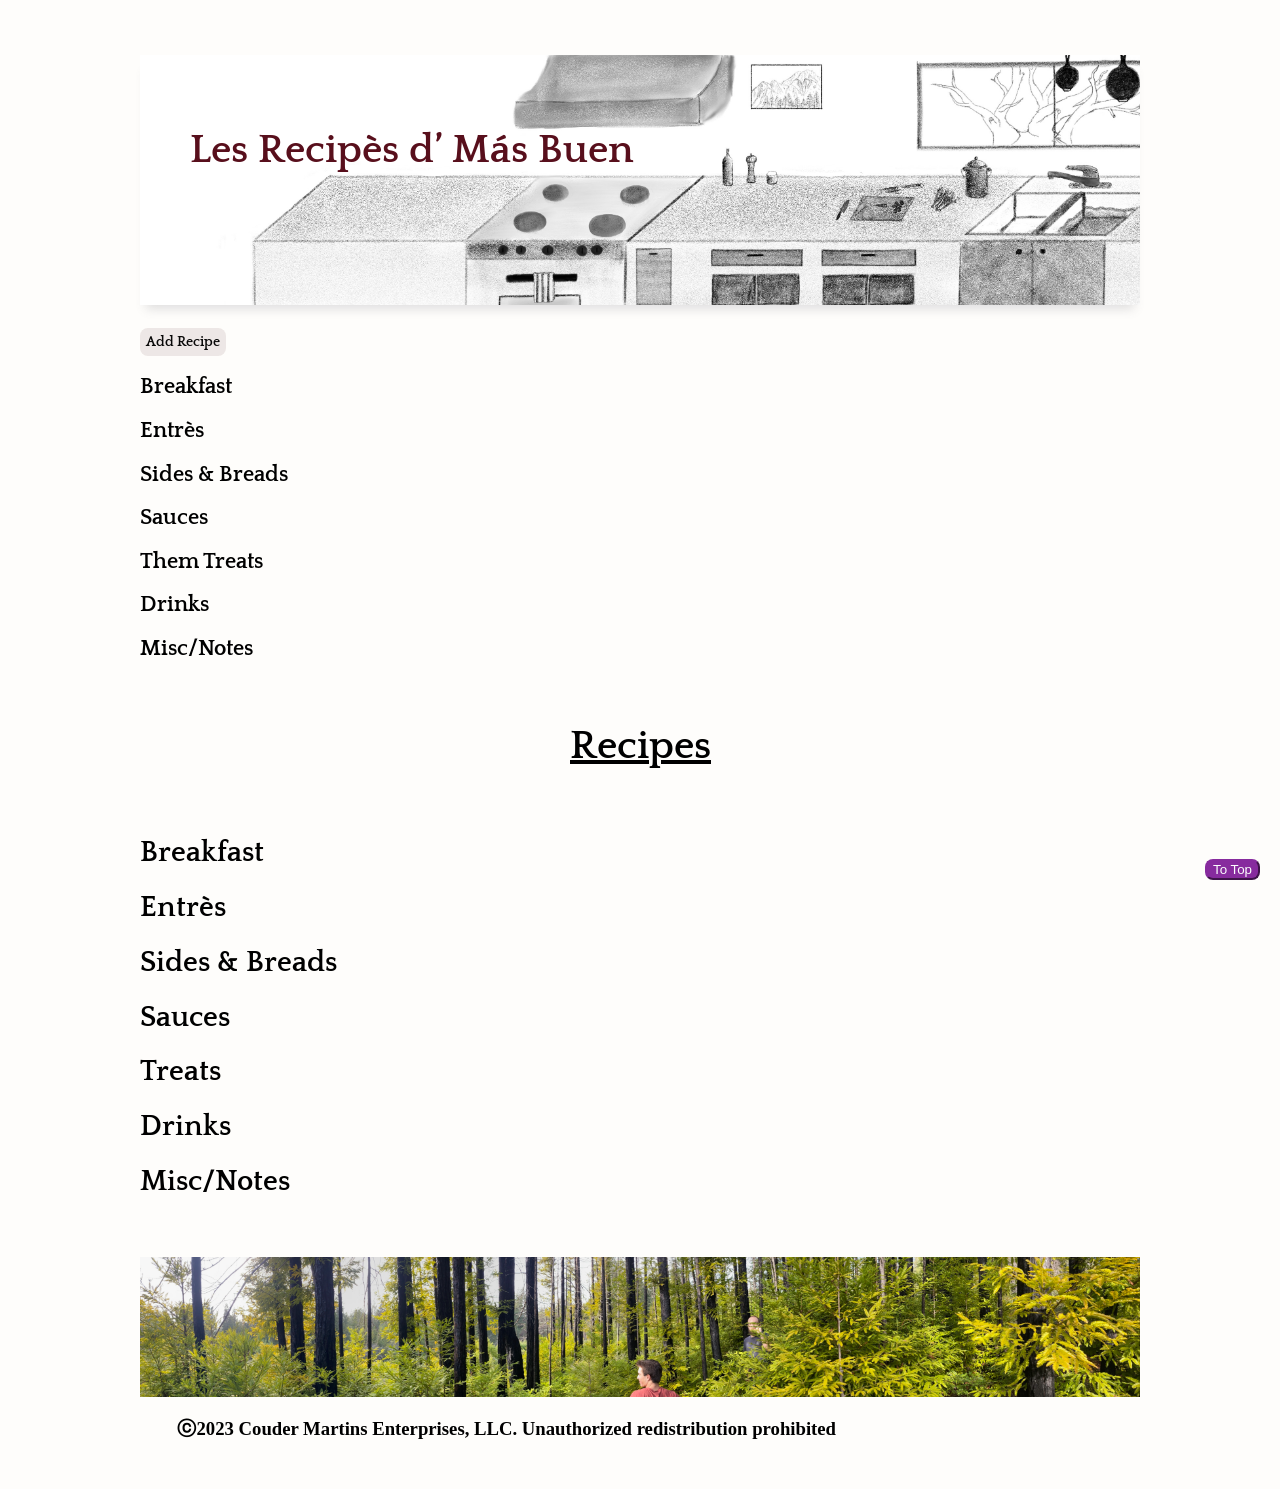
<file: index.html>
<!DOCTYPE html>
<html>
  <head>
    <link rel="stylesheet" href="https://fonts.googleapis.com/css2?family=Quattrocento">
    <link rel="icon" href="tab pictures/RMBLogo 6.jpg">
    <link rel="headerImage" href="tab pictures/IMG-3800.jpg">
    <link href="main.css" rel="stylesheet" type="text/css">
    <style>
      
    </style>
    <meta charset="UTF-8" />
    <meta name="viewpoint" content="width=device-width, intial-scale=1.0" />
    <title>Les Recipes d' Mas Buen</title>
  </head>
  <body>
    
    


    <div class="header">
      <!-- <img src="tab pictures/image_6487327.JPG" alt=""> -->
      <div class="headerText">
        <h1 id="pageTitle">Les Recipès d’ Más Buen</h1>
      </div>
      
    </div>


    
    <!--new recipe form -->
    <div id="newRecipe" style="display: none">
      <!--remove "hidden" to show the entry text-->
      <!-- <form> -->

        <label class="titleEntry" for="title"></label>
        <input class="titleEntry" type="text" id="title" placeholder="Title" />
        <br />
        <label for="category"></label>
        <select name="category" id="category">
          <option value="selectClass">Recipe Type</option>
          <option value="breakfast">Breakfast</option>
          <option value="entres">Entres</option>
          <option value="sides">Sides</option>
          <option value="sauces">Sauces</option>
          <option value="treats">Treats</option>
          <option value="drinks">Drinks</option>
          <option value="misc">Misc/Notes</option>
          
        </select>
        
        
    
        <label for="recipe"></x`label>
        <br />
        <textarea name="recipetxt" id="recipe" width="100%" rows="10" placeholder="Recipe" ></textarea>
        <br />
        <p id="inputError"></p>
        <button id="submit">Submit</button>
      <!-- </form> -->
    </div>
  
    <br>
  
    <button id="clickBtn">Add Recipe</button>
    
    <!-- table of contents div -->
    <div id="contents">
      <!--table of contents-->
      <!-- <h1>Contents</h1> -->
      <!--breakfast table of contents-->
      <h2>Breakfast</h2>
      <ul class="categorybin" id="breakfast"></ul>
    
      <!--entre table of contents-->
      <h2>Entrès</h2>
      <ul class="categorybin" id="entres" style="list-style: none"></ul>

      <!--sides table of contents-->
      <h2>Sides & Breads</h2>
      <ul class="categorybin" id="sides" style="list-style: none"></ul>

      <!--sauses table of contents-->
      <h2>Sauces</h2>
      <ul class="categorybin" id="sauces"></ul>

      <!--treats table of contents-->
      <h2>Them Treats</h2>
      <ul class="categorybin" id="treats"></ul>

      <!--drinks table of contents-->
      <h2>Drinks</h2>
      <ul class="categorybin" id="drinks" style="list-style: none"></ul>
      <!--misc table of contents-->
      <h2>Misc/Notes</h2>
      <ul class="categorybin" id="misc" style="list-style: none"></ul>
      
    </div>
    <!-- recipes div -->
    <div id="recipes">
      <br />
      <h1>Recipes</h1>
      <br />
      <!--Breakfast-->
      
      <h2>Breakfast</h2>
      <div  class="categorybin" class="recipeBody" id="breakfast-recipes"></div>
      <!--entres-->
      <h2>Entrès</h2>
      <div  class="categorybin" class="recipeBody" id="entres-recipes"></div>
      <!--sides-->
      <h2>Sides & Breads</h2>
      <div  class="categorybin" class="recipeBody" id="sides-recipes"></div>
      <!--sauces-->
      <h2>Sauces</h2>
      <div  class="categorybin" class="recipeBody" id="sauces-recipes"></div>
      <!-- treats -->
      <h2>Treats</h2>
      <div  class="categorybin" class="recipeBody" id="treats-recipes"></div>
      <!--drinks-->
      <h2>Drinks</h2>
      <div  class="categorybin" class="recipeBody" id="drinks-recipes"></div>
      <!--drinks-->
      <h2>Misc/Notes</h2>
      <div  class="categorybin" class="recipeBody" id="misc-recipes"></div>
     
    </div>
    <button onclick="jumpToTop()" id="toTopBtn">To Top</button>
  </br>
  </br>

  <div class="footer">
    <link rel="FooterImage" href="tab pictures/HeaderImage.jpeg">
  </div>
<footer>
  <h3>
    ⓒ2023 Couder Martins Enterprises, LLC. Unauthorized redistribution prohibited
  </h3>
</footer>

    <script src="main.js"></script>
  </body>
</html>
</file>
<file: main.css>
body {
  font-size: 100%;
  max-width: 1000px;
  position: relative;
  margin-left: auto;
  margin-right: auto;
  padding: 20px;
  background-color: rgba(247, 227, 202, 0.066);
  
}

.header{
  /* background-image: url('tab pictures/IMG-3735.png'); */
  background-image: linear-gradient(to right, rgba(255, 255, 255, 0.779), transparent 1%), url("tab pictures/Website\ header.jpg");
  /* background-image: linear-gradient(white,rgba(0,0,0,)), url("tab pictures/image_6487327.JPG"); */
  background-repeat: no-repeat;
  background-size: cover;
  width: relative;
  position: relative;
  height: 250px;
  box-shadow: rgba(100, 100, 111, 0.2) 0px 10px 10px -6px;
}   
.headerText{
position: relative;
top: 38%; 
left: 55%;
transform: translate(-50%, -50%);

}

h1 {
  font-size: 2.5em;
  font-family: 'Quattrocento';
}
#pageTitle {
  /* text-decoration: underline; */
  color: rgb(88, 15, 28);
  font-family: 'Quattrocento';
}

a {
  font-size: 1.2em;
  
}
p {
  font-size: 0.8em;
  
}
.instruction {
  margin-left: 4em;
}

/* new recipe form */
    /* title line */
    .titleEntry {
    margin-top: 5px;
    }
    /* recipe body box */
    #recipe{
        width: 100%;
    }
   #submit{
    margin-top: 5px;
    border-radius: 8px;
    border-width: none;
    border: none;   
    outline: none;
    border-color: rgba(160, 159, 159, 0.45);
    background-color: rgba(87, 38, 38, 0.1);      
    color: hsl(0, 0%, 3%); 
    padding: 6px;   
    font-size: .9em;
    font-weight: 600;
    font-family: 'Quattrocento';
   }
   #category{
    margin-top: 5px;
    border: none;
    border-width: none;
    outline: none;
    border-color: rgba(160, 159, 159, 0.45);
    background-color: rgba(247, 227, 202, 0.066); 
    color: hsl(0, 0%, 3%); 
    padding: 6px;
    padding-left: 0%;
    padding-top: 3px;
    font-size: .9em;
    font-weight: 600;
    font-family: 'Quattrocento';
   }
   #title{
    margin-top: 5px;
    border-radius: 8px;
    border-width: .01em;
    outline: none;
    border-color: rgba(160, 159, 159, 0.45);
    background-color: rgba(247, 227, 202, 0.066);   
    color: hsl(0, 0%, 3%); 
    padding: 6px;   
    font-size: .9em;
    font-weight: 600;
    font-family: 'Quattrocento';
   }
   #category:hover{
    text-decoration: underline;
   }
   #submit:hover{
    text-decoration: underline;
   }
      
/* table of contents div */
    /* content catagory style */
    /* #contents h2 styles all h2 within 'contents' div */
    #contents h2 {
    font-size: 1.4em;
    /* font-style: italic; */
    font-family: 'Quattrocento';
    }
    #contents h1 {
      /* text-decoration: underline; */
      font-style: italic; 
      font-size: 2em;

        
    }

    #contents ul {
        list-style: none;
        
    }
    a:link {
      text-decoration: none;
      color: rgb(17, 77, 156);
    }
    a:visited{
      text-decoration: none;
      color: rgb(17, 77, 156);

    }


/* new rec button */
#clickBtn {
    /* margin-top: 5px;
    border-radius: 8px;
    border-width: .04em;
    background-color: rgb(88, 15, 28);
    color: hsl(208, 100%, 97%); 
    padding: 6px; */
    margin-top: 5px;
    border-radius: 8px;
    border-width: none;
    outline: none;
    border: none;
    
    background-color: rgba(87, 38, 38, 0.1);  
    color: hsl(0, 0%, 3%); 
    padding: 6px;
    font-size: .9em;
    
    font-weight: 600;
    font-family: 'Quattrocento';
}
#clickBtn:hover{
  text-decoration: underline;
}
/* recipes div */
    /* recipe catagory style*/
    #recipes h2 {
    font-size: 1.8em;
   
    /* font-style: italic;  */
    font-family: 'Quattrocento';
    }
    #recipes h1 {
      text-decoration: underline;
      margin-left: 43%;
      font-family: 'Quattrocento';
      
    }
    h3 {
      margin-left: 2em;
    }



    /* recipe body format */
    pre{
        overflow-x: auto;
        white-space: pre-wrap;
        white-space: -moz-pre-wrap;
        white-space: -pre-wrap;
        white-space: -o-pre-wrap;
        word-wrap: break-word;
        max-width: 1000px;
        margin-left: 4em;
    }

/* to top button */
#toTopBtn {
  background-color: rgb(135, 43, 158);
  position: fixed;
  bottom: 20px;
  right: 20px;
  color: rgb(252, 253, 254);
  border-color: rgb(135, 43, 158);
  border-radius: 8px;}
  .footer{
    /* */
    background-image:  url("tab\ pictures/HeaderImage.jpeg");
    background-repeat: no-repeat;
    background-size: cover;
    width: relative;
    position: relative;
    height: 140px;
  }
</file>
